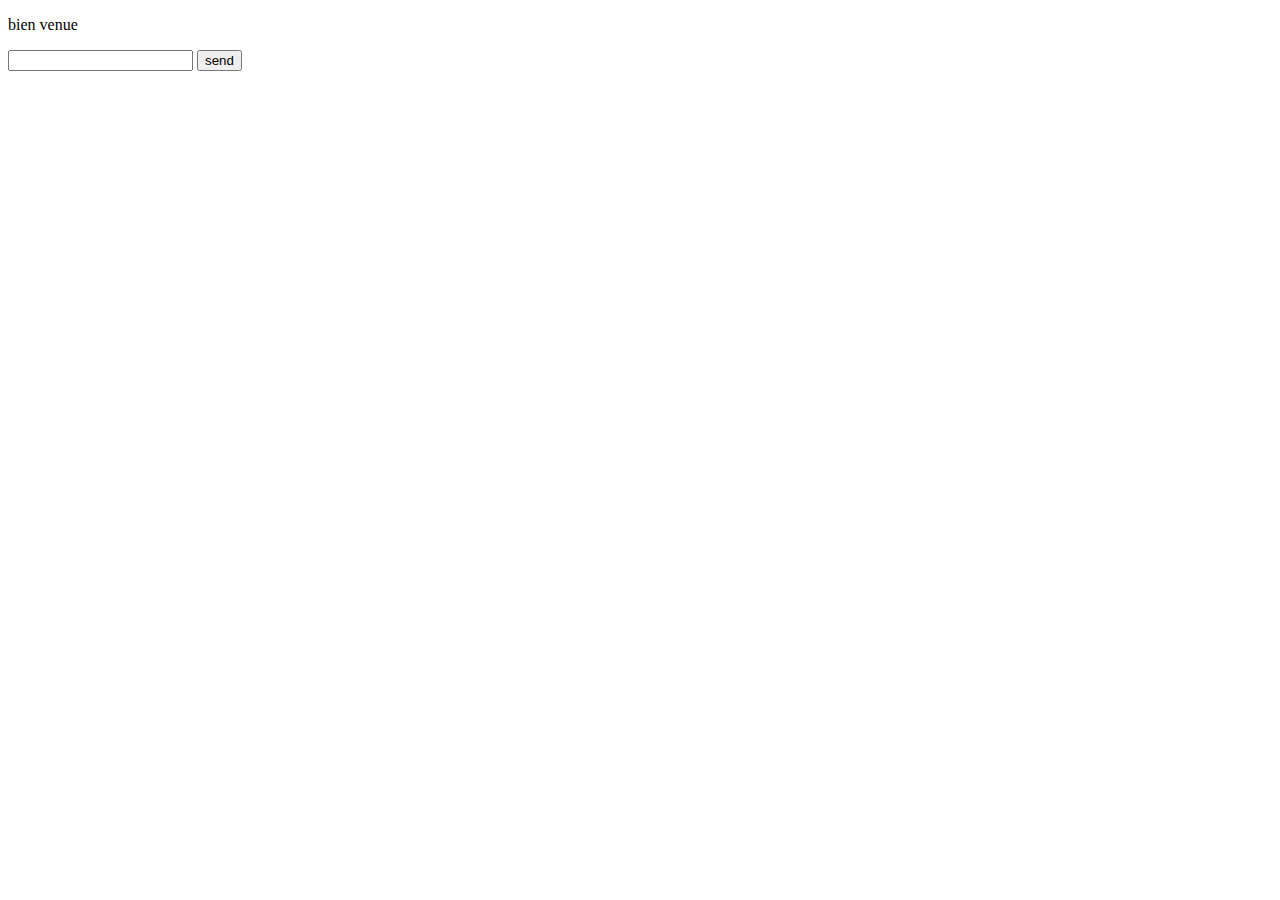
<file: templates/index.html>
<!DOCTYPE html>
<html lang="en">

<head>
  <meta charset="UTF-8">
  <meta http-equiv="X-UA-Compatible" content="IE=edge">
  <meta name="viewport" content="width=device-width, initial-scale=1.0">
  <title>chatbot</title>
</head>

<body>
  <label for="me" style="display: none;">Me : </label>
  <p class="from-me" style="display: none;"></p>
  <label for="chat"></label>
  <p class="from-chat">bien venue</p>
  <input id="message" type="text" name="message">
  <input onclick="sendR()" type="button" value="send">
</body>
<script>
  function sendR() {
    let input = document.getElementById("message")
    let value = input.value
    console.log(value);
    var data = {"pattern": value};
    var dataToString = JSON.stringify(data);
    var xmlhttp = new XMLHttpRequest();
    xmlhttp.open("POST", "http://127.0.0.1:5000/", true);
    xmlhttp.onreadystatechange = function () {
      if (xmlhttp.readyState == XMLHttpRequest.DONE) { // XMLHttpRequest.DONE == 4
        if (xmlhttp.status == 200) {
          console.log(xmlhttp.responseText);
        } else if (xmlhttp = 400) {
          alert('There was an error 4.status =00');
        } else {
          alert('something else other than 200 was returned');
        }
      }
    };
    xmlhttp.setRequestHeader("Content-Type", "application/json;charset=UTF-8");
    xmlhttp.send(dataToString);
  }
</script>
</file>
